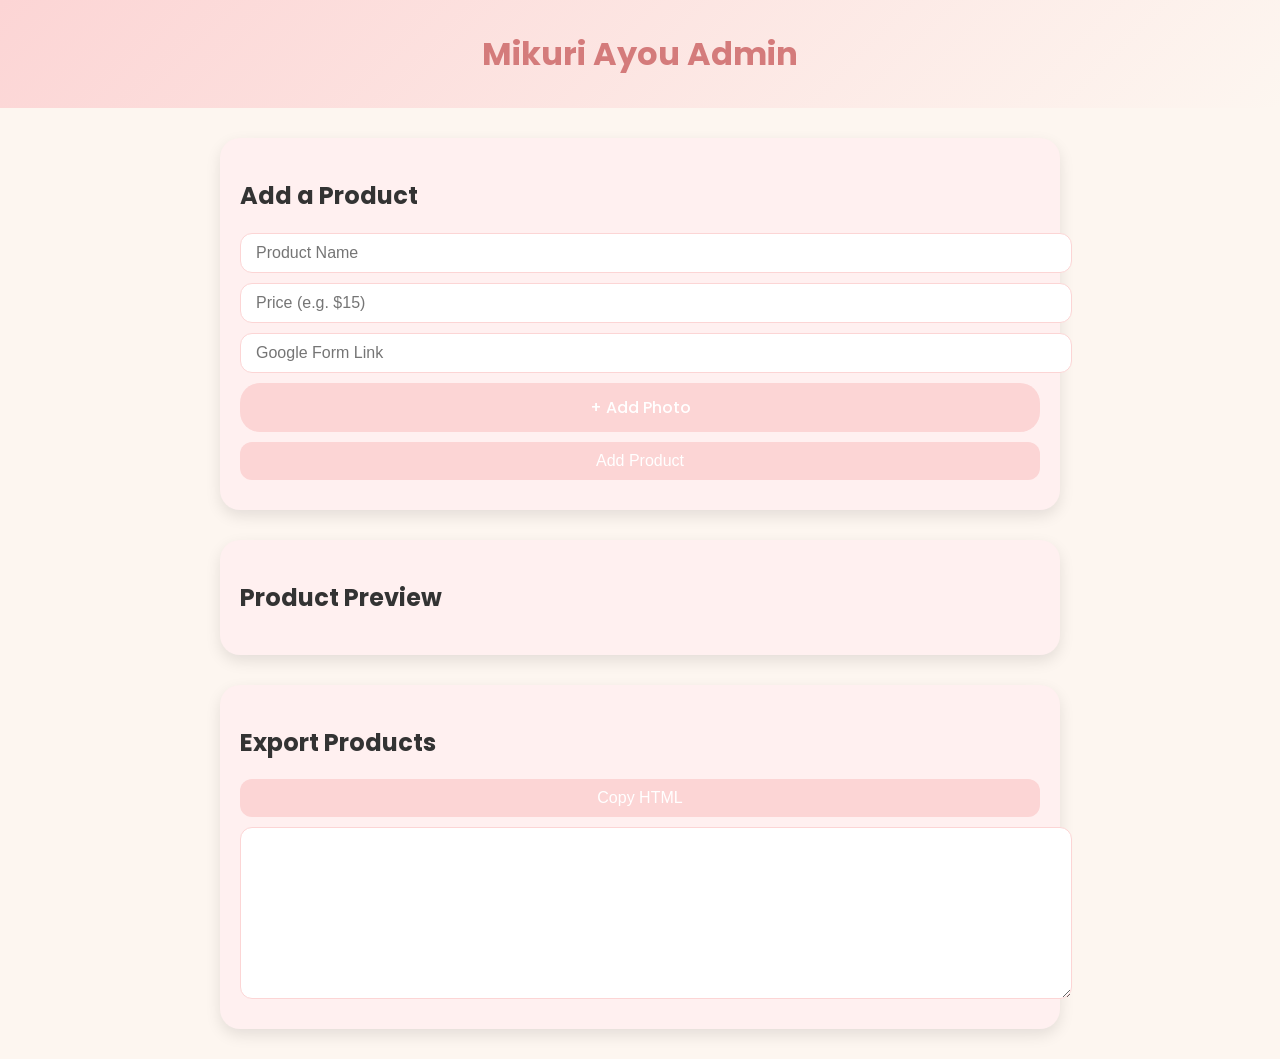
<file: admin.html>
<!DOCTYPE html>
<html lang="en">
<head>
  <meta charset="UTF-8">
  <meta name="viewport" content="width=device-width, initial-scale=1.0">
  <title>Mikuri Ayou Admin</title>
  <link rel="stylesheet" href="admin-style.css">
  <link href="https://fonts.googleapis.com/css2?family=Poppins:wght@300;400;500;600&display=swap" rel="stylesheet">
</head>
<body>

  <header>
    <h1>Mikuri Ayou Admin</h1>
  </header>

  <section class="add-product">
    <h2>Add a Product</h2>
    <form id="productForm">
      <input type="text" id="name" placeholder="Product Name" required>
      <input type="text" id="price" placeholder="Price (e.g. $15)" required>
      <input type="url" id="formLink" placeholder="Google Form Link" required>
      <div class="file-upload">
         <input type="file" id="image" accept="image/*" required>
         <label for="image">+ Add Photo</label>
       </div>
      <button type="submit">Add Product</button>
    </form>
  </section>

  <section class="preview">
    <h2>Product Preview</h2>
    <div id="productGrid" class="product-grid"></div>
  </section>

  <section class="export">
    <h2>Export Products</h2>
    <button id="exportBtn">Copy HTML</button>
    <textarea id="exportArea" readonly></textarea>
  </section>

  <script src="admin.js"></script>
</body>
</html>
</file>
<file: admin-style.css>
body {
  font-family: 'Poppins', sans-serif;
  margin: 0;
  padding: 0;
  background: #fdf6f0;
  color: #333;
}

header {
  text-align: center;
  padding: 30px 20px;
  background: linear-gradient(135deg, #fcd5d5, #fdf6f0);
}

header h1 {
  margin: 0;
  color: #d47b7b;
}

section {
  max-width: 800px;
  margin: 30px auto;
  padding: 20px;
  background: #fff0f0;
  border-radius: 20px;
  box-shadow: 0 6px 15px rgba(0,0,0,0.1);
}

input, button, textarea {
  display: block;
  width: 100%;
  padding: 10px 15px;
  margin: 10px 0;
  border-radius: 12px;
  border: 1px solid #fcd5d5;
  font-size: 1rem;
}

button {
  background-color: #fcd5d5;
  color: #fff;
  font-weight: 500;
  border: none;
  cursor: pointer;
  transition: background-color 0.3s;
}

button:hover {
  background-color: #d47b7b;
}

.product-grid {
  display: flex;
  flex-wrap: wrap;
  gap: 20px;
}

.product-card {
  width: 200px;
  background: #fff;
  border-radius: 20px;
  text-align: center;
  padding: 10px;
  box-shadow: 0 4px 12px rgba(0,0,0,0.1);
}

.product-card img {
  width: 100%;
  border-radius: 15px;
}

textarea {
  height: 150px;
}
/* Custom File Upload Button */
.file-upload {
  position: relative;
  width: 100%;
}

.file-upload input[type="file"] {
  display: none; /* hide the default input */
}

.file-upload label {
  display: block;
  text-align: center;
  background-color: #fcd5d5;
  color: #fff;
  padding: 12px;
  border-radius: 20px;
  font-weight: 500;
  cursor: pointer;
  transition: background-color 0.3s, transform 0.2s;
}

.file-upload label:hover {
  background-color: #d47b7b;
  transform: scale(1.05);
}
</file>
